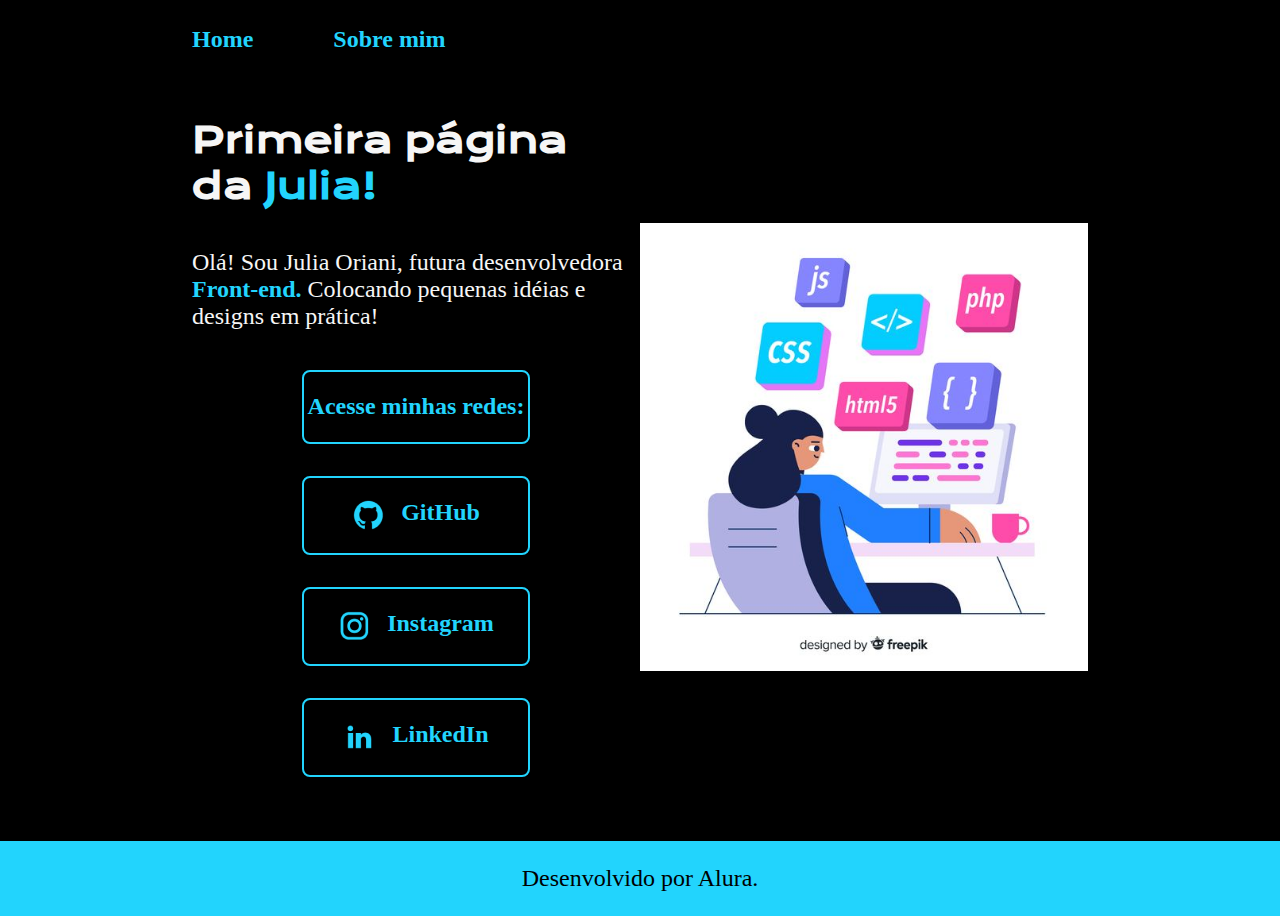
<file: index.html>
<!DOCTYPE html>
<html lang="en">
<head>
    <meta charset="UTF-8">
    <meta http-equiv="X-UA-Compatible" content="IE=edge">
    <meta name="viewport" content="width=device-width, initial-scale=1.0">
    <title>Portfólio</title>
    <link rel="stylesheet" href="./style.css">
</head>
<body>
        <header class="cabecalho">
            <nav class="cabecalho__menu">
                <a class="cabecalho__menu__link" href="index.html">Home</a>
                <a class="cabecalho__menu__link" href="about.html">Sobre mim</a>
            </nav>
        </header>    
    <main class="apresentacao">
        <section class="apresentacao__conteudo">
        <h1 class="apresentacao__conteudo__titulo"> Primeira página da <strong class="titulo-destaque"> Julia!</strong></h1>
        <p class="apresentacao__conteudo__texto">Olá! Sou Julia Oriani, futura desenvolvedora <strong class="titulo-destaque">Front-end.</strong> Colocando pequenas idéias e designs em prática! </p>
        <div class= "apresentacao__links">
            <h2 class="apresentacao__links__navegacao">Acesse minhas redes:</h2>
            <a class= "apresentacao__links__navegacao" href="https://github.com/">
                <img src="./github.png" alt="github">
                GitHub
            </a>
            <a class= "apresentacao__links__navegacao" href="https://www.instagram.com/jubsoriani/">
                <img src="./instagram.png" alt="instagram">
                Instagram
            </a>
            <a class= "apresentacao__links__navegacao" href="https://www.linkedin.com/in/julia-oriani-8b3694172/">
                <img src="./linkedin.png" alt="LinkedIn">
                LinkedIn
            </a>
        </div>
        </section>
        <img class="apresentacao__imagem" src="./imagem1.jpg" alt="foto da alura">
    </main>
    <footer class="rodape">
        <p>Desenvolvido por Alura.</p>
    </footer>
</body>
</html>
</file>
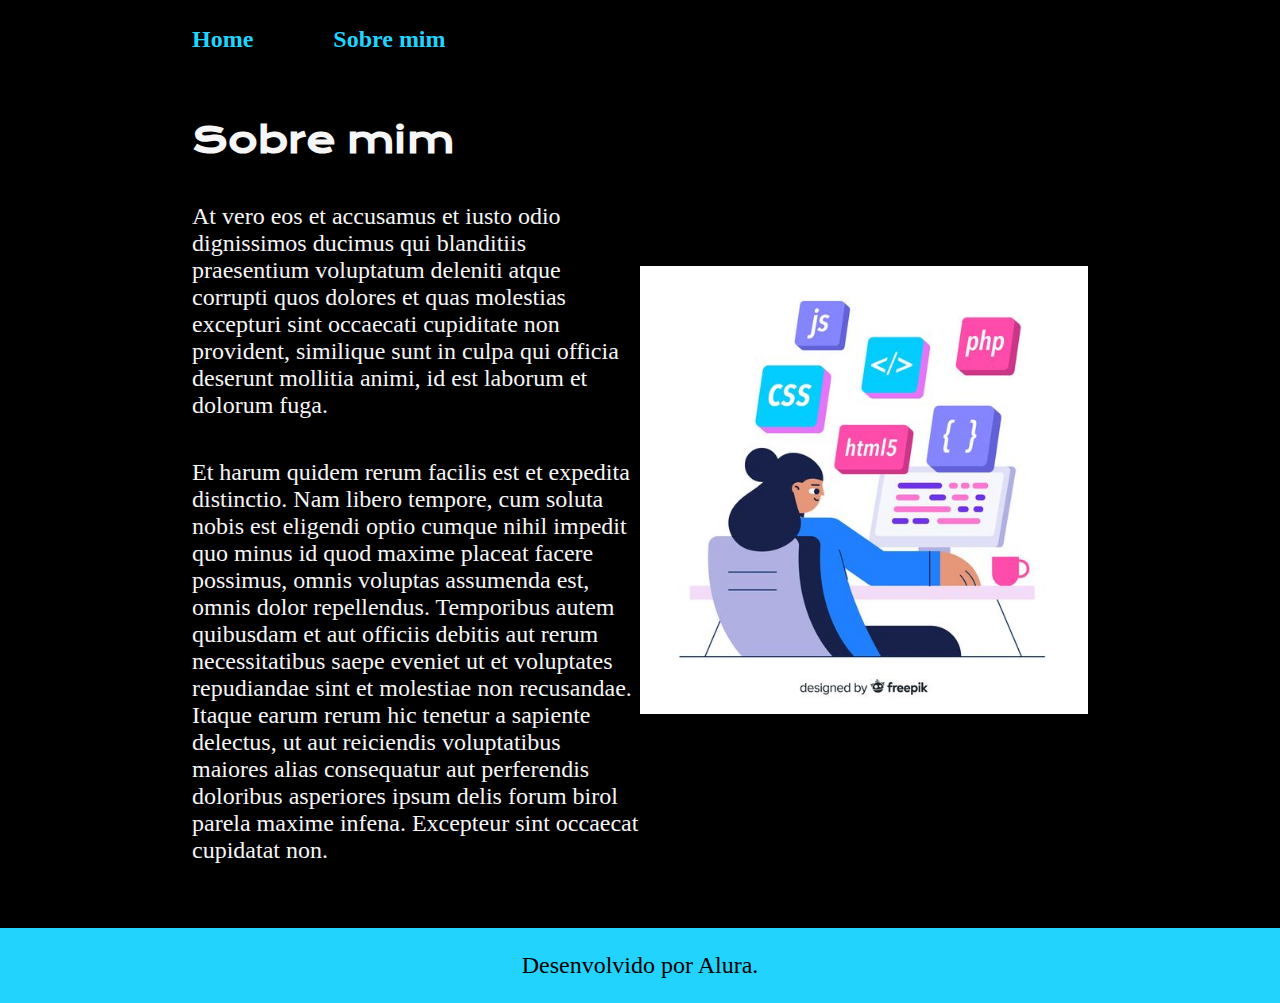
<file: about.html>
<!DOCTYPE html>
<html lang="pt-br">
<head>
    <meta charset="UTF-8">
    <meta http-equiv="X-UA-Compatible" content="IE=edge">
    <meta name="viewport" content="width=device-width, initial-scale=1.0">
    <title>Sobre mim</title>
    <link rel="stylesheet" href="./style.css">
</head>
<body>
    <header class="cabecalho">
        <nav class="cabecalho__menu">
            <a class="cabecalho__menu__link" href="index.html">Home</a>
            <a class="cabecalho__menu__link" href="about.html">Sobre mim</a>
        </nav>
    </header>
    <main class="apresentacao">
        <section class="apresentacao__conteudo">
        <h1 class="apresentacao__conteudo__titulo">Sobre mim</h1>
        <p class="apresentacao__conteudo__texto">At vero eos et accusamus et iusto odio dignissimos ducimus qui blanditiis praesentium voluptatum deleniti atque corrupti quos dolores et quas molestias excepturi sint occaecati cupiditate non provident, similique sunt in culpa qui officia deserunt mollitia animi, id est laborum et dolorum fuga.</p>
        <p class="apresentacao__conteudo__texto">Et harum quidem rerum facilis est et expedita distinctio. Nam libero tempore, cum soluta nobis est eligendi optio cumque nihil impedit quo minus id quod maxime placeat facere possimus, omnis voluptas assumenda est, omnis dolor repellendus. Temporibus autem quibusdam et aut officiis debitis aut rerum necessitatibus saepe eveniet ut et voluptates repudiandae sint et molestiae non recusandae. Itaque earum rerum hic tenetur a sapiente delectus, ut aut reiciendis voluptatibus maiores alias consequatur aut perferendis doloribus asperiores ipsum delis forum birol parela maxime infena. Excepteur sint occaecat cupidatat non.</p>
        </section>
        <img class="apresentacao__imagem" src="./imagem1.jpg" alt="foto da alura">
    </main>
    <footer class="rodape">
        <p>Desenvolvido por Alura.</p>
    </footer>
</body>
</html>
</file>
<file: style.css>
@import url('https://fonts.googleapis.com/css2?family=Krona+One&family=Montserrat:wght@600&display=swap');

:root {
    --cor-primaria: #000000;
    --cor-secundaria: #F6F6F6;
    --cor-tercearia: #22D4FD;
    --cor-hover: #272727;

    --fonte-primaria: 'Krona One', sans-serif;
    --fonte-secundaria: 'Montserrat', sans-serif;
}

* {
    margin:0;
    padding: 0;
}

body {
    box-sizing:border-box;
    background-color:var(--cor-primaria);
    color:var(--cor-secundaria);
}

.cabecalho {
    padding: 2% 0% 0% 15%;
}

.cabecalho__menu {
    display: flex;
    gap: 80px;
}

.cabecalho__menu__link {
    font-family:var(--font-secundaria);
    font-size: 1.5rem;
    font-weight: 600;
    color:var(--cor-tercearia);
    text-decoration: none;
}

.apresentacao {
    padding:5% 15%;
    display:flex;
    align-items:center;
    justify-content:space-between;
}

.apresentacao__conteudo {
    width: 50%;
    display:flex;
    flex-direction:column;
    gap:40px;
}

.apresentacao__conteudo__titulo {
    font-size: 2.25rem;
    font-family:var(--fonte-primaria);
}

.titulo-destaque {
    color:var(--cor-tercearia);
}

.apresentacao__conteudo__texto {
    font-size: 1.5rem;
    font-family:var(--font-secundaria);
}

.apresentacao__links {
    display:flex;
    flex-direction: column;
    justify-content: space-between;
    align-items: center;
    gap: 32px;
}

.apresentacao__links__subtitulo {
    font-family:var(--fonte-primaria);
    font-weight: 400;
    font-size: 1.5rem;
}

.apresentacao__links__navegacao {
    display:flex;
    justify-content:center;
    gap: 16px;
    border: 2px solid var(--cor-tercearia);
    width: 50%;
    text-align: center;
    border-radius: 8px;
    font-size: 1.5rem;
    font-weight: 600;
    padding: 21.5px 0;
    text-decoration: none;
    color:var(--cor-tercearia);
    font-family:var(--font-secundaria);
}

.apresentacao__links__link:hover {
    background-color:var(--cor-hover);
}

.rodape {
    padding: 24px;
    color:var(--cor-primaria);
    background-color: var(--cor-tercearia);
    text-align: center;
    font-family: var(--font-secundaria);
    font-size: 1.5rem;
    font-weight: 400;
}

.apresentacao__imagem {
    width: 50%;
}

@media (max-width: 1200px) {
    .cabecalho {
        padding: 10%;
    }
    .cabecalho__menu {
            justify-content: center;
        }
    .apresentacao {
        flex-direction: column-reverse;
        padding: 5%;
    }
    .apresentacao__conteudo {
        width: auto;
    }
}
</file>
